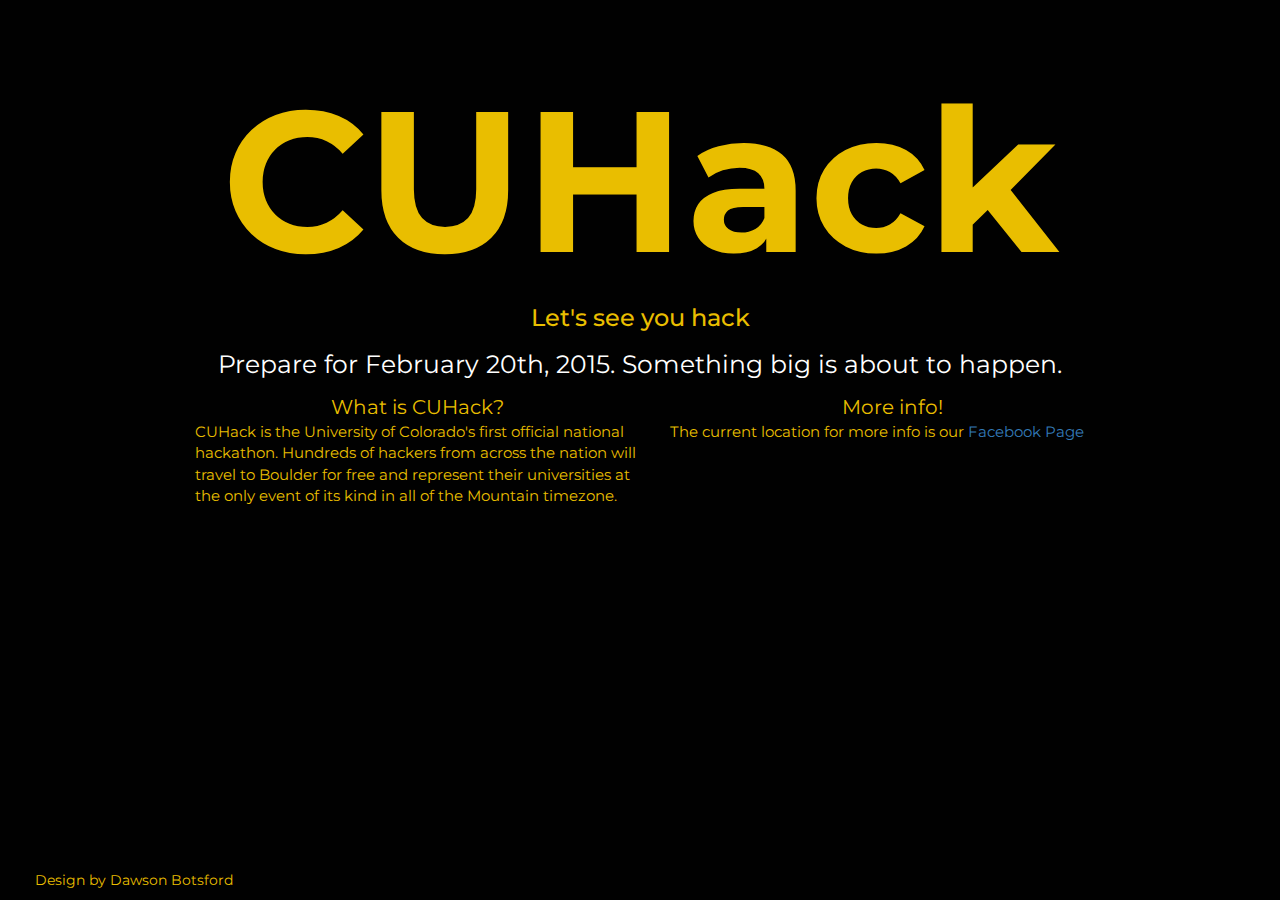
<file: index.html>
<!doctype html>
<html lang="en">
<head>
	<meta charset="UTF-8">
    <title> CUHack | February 20 </title>
    <link rel="stylesheet" href="//netdna.bootstrapcdn.com/bootstrap/3.1.1/css/bootstrap.min.css"> 
    <link rel="stylesheet" type="text/css" href="http://fonts.googleapis.com/css?family=Montserrat:700,400">
<link rel="icon" 
      type="image/png" 
      href="https://pbs.twimg.com/profile_images/3573977452/755113100761987580ae7df9f11ab82a_400x400.png">

    <style type="text/css">

	h1 {
            color: #E9BE00;	
            font-size: 200px;
            font-weight: 700;
            margin-top: 70px;
        }
	h3 {
            color: #E9BE00;	
            margin-bottom: 20px;
	}
        p {
            font-size: 25px;
        }
        body {
            font-family: "Montserrat", arial, sans-serif;
            
background-color: #010101;
            color: white;
            text-align: center;
        }
	.designedby{
	   position:absolute;
	   bottom:0;
	   width:100%;
	   height:100px;   /* Height of the footer */
	}
	#container{
		height:100%;
	}
	.question{
		font-size: 20px;
		list-style-type: none;
            color: #E9BE00;	
	}	
	.answer{
		font-size: 15px;
		list-style-type: none;
            color: #E9BE00;	
		text-align: left;
	}
	#footer{
		font-size: 11px;
		color: #E9BE00;
		margin-bottom:10px;
		vertical-align:bottom;
    </style>
</head>
<body>
    <div class="container">
        <h1 >CUHack</h1>
	<h3 style="line-height: 70%">Let's see you hack</h3>
	<p> Prepare for February 20th, 2015. Something big is about to happen.
</p>
	<div class="container">
	<div class="col-xs-1"></div>
	<div class="col-xs-5">
	<li class="question"> What is CUHack? </li>
	<li class="answer"> CUHack is the University of Colorado's first official national hackathon. Hundreds of hackers from across the nation will travel to Boulder for free and represent their universities at the only event of its kind in all of the Mountain timezone. </li>
	</div>
	<div class="col-xs-5">
	<li class="question"> More info! </li>
	<li class="answer"> The current location for more info is our <a href = "https://www.facebook.com/LetsHackCU" target="_blank"> Facebook Page </a></li>
	</div>
	</div>
    </div>
</body>
<div style="padding: 0 15px; height: auto; color: #E9BE00; position: absolute; left: 20px; bottom:10px; border: 0;"> Design by Dawson Botsford </div>
</html>
</file>
